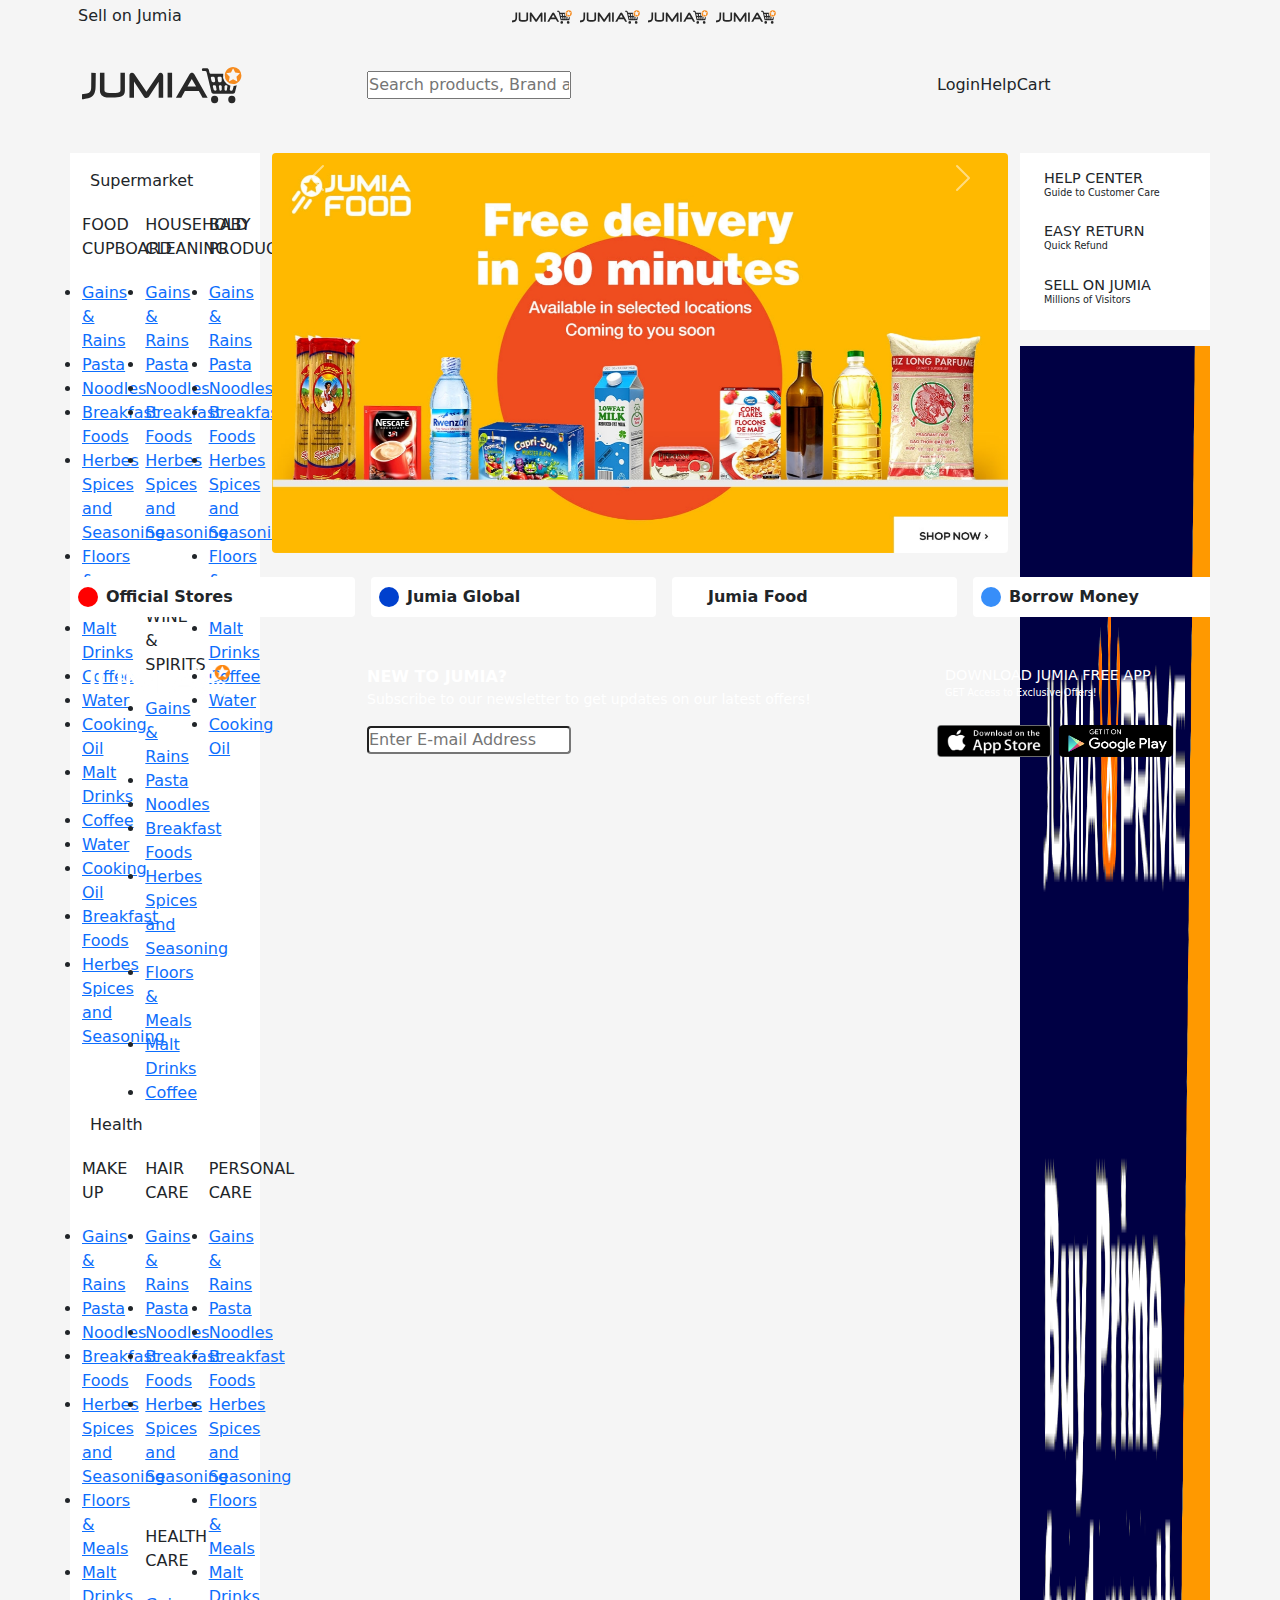
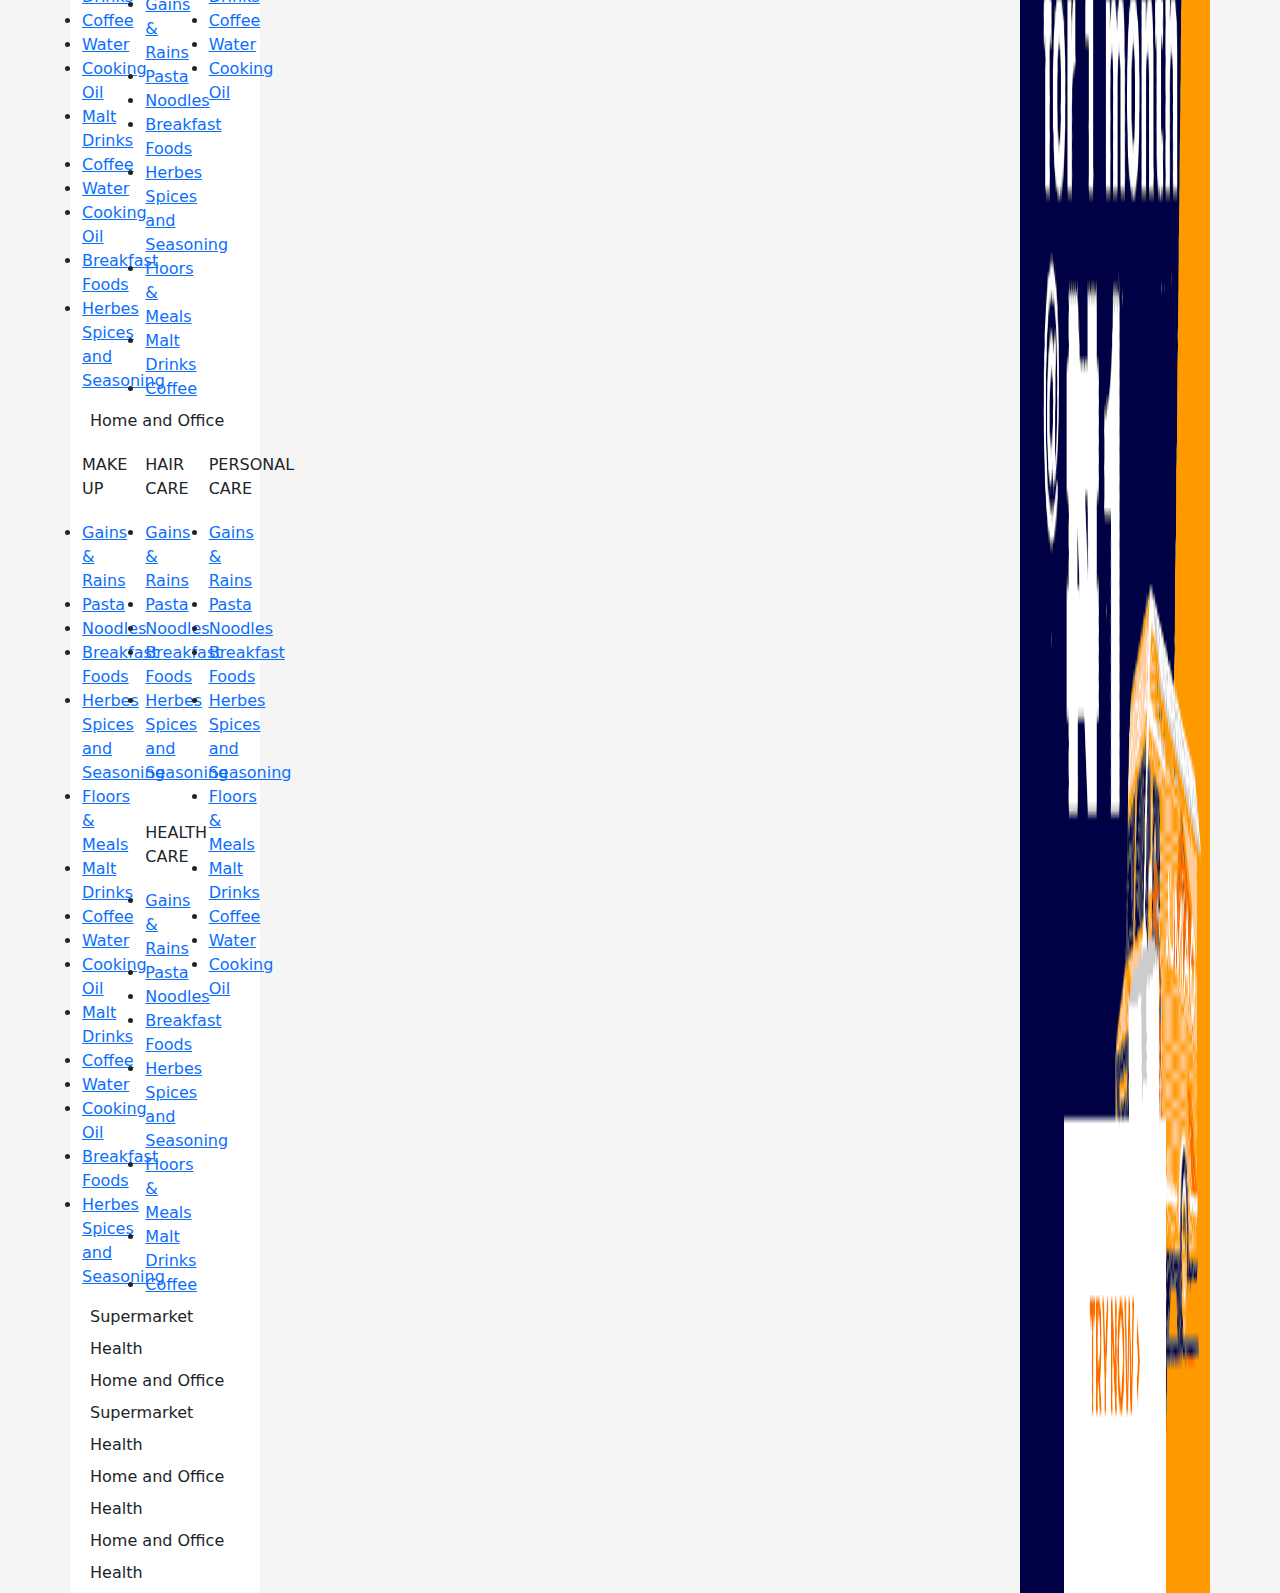
<file: index.html>
<!DOCTYPE html>
<html lang="en">
<head>
    <meta charset="UTF-8">
    <meta http-equiv="X-UA-Compatible" content="IE=edge">
    <meta name="viewport" content="width=device-width, initial-scale=1.0">
    <title>Jumia Nigeria | Online Shopping</title>
    <link rel="stylesheet" href="/style.css">
    <link rel="stylesheet" href="https://use.fontawesome.com/releases/v5.15.3/css/all.css"
        integrity="sha384-SZXxX4whJ79/gErwcOYf+zWLeJdY/qpuqC4cAa9rOGUstPomtqpuNWT9wdPEn2fk" crossorigin="anonymous">
    <link rel="stylesheet" href="/css/bootstrap.min.css">
</head>
<body>

    <div class="page">

        <div class="container d-flex justify-content-lg-between p-1">
            <div class="sell">
                <i class="far fa-star" style="color: var(--buttonColor);"></i>
                <span class="ms-1">Sell on Jumia</span>
            </div>
            <div class="right_of_sell d-flex">
                <div class="logo ms-1">
                    <svg viewBox="0 0 139 32" id="logo" width="60" height="24">
                        <g fill="none" fill-rule="evenodd">
                            <path fill="#F68B1E"
                                d="M131.27.26a7.33 7.33 0 0 1 7.21 7.43c0 4.1-3.23 7.43-7.21 7.43a7.33 7.33 0 0 1-7.22-7.43c0-4.1 3.23-7.43 7.22-7.43zm0 1.1l-1.83 3.8-4.07.62 2.95 2.95-.7 4.18 3.64-1.97 3.65 1.97-.7-4.18 2.95-2.95-4.07-.61-1.83-3.8z">
                            </path>
                            <path fill="#282828"
                                d="M126.3 17.3c.05-.3-.03-.6-.21-.82a.97.97 0 0 0-.76-.36h-.38c-.61 0-1.11.52-1.11 1.15V20c0 .55.43 1 .97 1 .52 0 .97-.4 1.06-.94l.44-2.76zm-4.9-4.9v-2.37c0-.63-.5-1.14-1.1-1.14h-1.5a1.02 1.02 0 0 0-1 1.18l.39 2.38c.1.63.62 1.09 1.24 1.09h.86c.6 0 1.1-.52 1.1-1.15zm0 7.6v-2.73c0-.63-.5-1.15-1.11-1.15h-.4a.97.97 0 0 0-.74.36c-.19.23-.27.53-.22.82l.44 2.76c.09.54.53.93 1.06.93s.97-.44.97-.98zm-4.76.62c.19-.23.27-.52.22-.8l-.42-2.61a1.27 1.27 0 0 0-1.24-1.09h-.6c-.29 0-.57.14-.74.38a.93.93 0 0 0-.16.78c.22.93.43 1.72.6 2.35l.09.35c.15.6.69 1.01 1.3 1.01h.16c.3 0 .6-.13.8-.37zm-4.07-8.1c.15.6.68 1.02 1.3 1.02h.86c.28 0 .56-.13.75-.36.18-.23.26-.53.22-.82l-.39-2.39a1.26 1.26 0 0 0-1.22-1.08h-1.22a.96.96 0 0 0-.92 1.2l.15.6.47 1.83zm19.1 4.8a1 1 0 0 0 .01-.4c.97-.07 1.9-.3 2.75-.67L133 22.12c-.2.86-.95 1.46-1.8 1.46h-17.02c-.86 0-1.6-.6-1.8-1.46l-4.11-17.28a1.35 1.35 0 0 0-1.3-1.06h-1.72c-.6 0-1.08-.5-1.08-1.1 0-.62.48-1.13 1.08-1.13h3.14c.86 0 1.6.59 1.82 1.44l.56 2.27c.16.61.7 1.04 1.31 1.04h10.63a8.76 8.76 0 0 0 6.3 10.38c-.1.15-.18.33-.22.53l-.41 2.6c-.05.3.03.6.22.84.18.22.44.34.72.34h.4c.6 0 1.11-.44 1.28-1.06l.07-.29c.17-.62.37-1.4.6-2.33zm-16.47 7.96a3.2 3.2 0 0 1 3.12 3.29 3.2 3.2 0 0 1-3.12 3.28 3.2 3.2 0 0 1-3.11-3.28 3.2 3.2 0 0 1 3.11-3.29zm14.97 0a3.2 3.2 0 0 1 3.1 3.29 3.2 3.2 0 0 1-3.1 3.28 3.2 3.2 0 0 1-3.12-3.28 3.2 3.2 0 0 1 3.12-3.29zm-94.97.14c-1.38 1-3.6 1.5-6.63 1.5h-4.29c-.58 0-1.2 0-1.88-.04-.66-.02-1.31-.1-1.96-.24a9.03 9.03 0 0 1-1.84-.6 4.86 4.86 0 0 1-2.62-2.8 6.8 6.8 0 0 1-.4-2.5V5.45h3.92V20.5c0 1.6 1.45 2.39 4.35 2.39h5.27c2.85 0 4.28-.8 4.28-2.39V5.45h3.87v15.29c0 2.11-.7 3.67-2.07 4.68zm39.16 1.5V5.46h3.92v21.48h-3.92zm21-16.12l-3.73 6.4h7.53l-3.8-6.4zm9.38 16.24l-3.25-5.8H89.4l-3.17 5.8h-4.63L93.29 6.9c.56-.96 1.3-1.45 2.18-1.45.92 0 1.65.48 2.22 1.43l11.46 20.16h-4.41zm-38.14.03V13.1l-8.37 12.85c-.3.45-.64.78-1.02 1-.4.23-.8.34-1.25.34-.95 0-1.73-.45-2.3-1.34l-8.5-12.96v14.1h-3.93V7.8c0-.74.2-1.31.59-1.73.39-.42.9-.63 1.51-.63.91 0 1.63.37 2.15 1.1l10.5 15.41L66.29 6.6a2.33 2.33 0 0 1 2.07-1.14c.65 0 1.18.23 1.58.7.4.46.6 1.07.6 1.83v19.1H66.6zm-54.8-9.72c0 6.55-2.36 9.32-6.42 10.23-4.05.91-5.34.9-5.34.9L0 24.03c1.61-.1 4.05-.37 5.58-1 1.4-.58 2.51-1.97 2.4-5.68l.08-7.87V5.45l3.91.02-.16 11.88z">
                            </path>
                        </g>
                    </svg>
                </div>
                <div class="logo ms-2">
                    <svg viewBox="0 0 139 32" id="logo" width="60" height="24">
                        <g fill="none" fill-rule="evenodd">
                            <path fill="#F68B1E"
                                d="M131.27.26a7.33 7.33 0 0 1 7.21 7.43c0 4.1-3.23 7.43-7.21 7.43a7.33 7.33 0 0 1-7.22-7.43c0-4.1 3.23-7.43 7.22-7.43zm0 1.1l-1.83 3.8-4.07.62 2.95 2.95-.7 4.18 3.64-1.97 3.65 1.97-.7-4.18 2.95-2.95-4.07-.61-1.83-3.8z">
                            </path>
                            <path fill="#282828"
                                d="M126.3 17.3c.05-.3-.03-.6-.21-.82a.97.97 0 0 0-.76-.36h-.38c-.61 0-1.11.52-1.11 1.15V20c0 .55.43 1 .97 1 .52 0 .97-.4 1.06-.94l.44-2.76zm-4.9-4.9v-2.37c0-.63-.5-1.14-1.1-1.14h-1.5a1.02 1.02 0 0 0-1 1.18l.39 2.38c.1.63.62 1.09 1.24 1.09h.86c.6 0 1.1-.52 1.1-1.15zm0 7.6v-2.73c0-.63-.5-1.15-1.11-1.15h-.4a.97.97 0 0 0-.74.36c-.19.23-.27.53-.22.82l.44 2.76c.09.54.53.93 1.06.93s.97-.44.97-.98zm-4.76.62c.19-.23.27-.52.22-.8l-.42-2.61a1.27 1.27 0 0 0-1.24-1.09h-.6c-.29 0-.57.14-.74.38a.93.93 0 0 0-.16.78c.22.93.43 1.72.6 2.35l.09.35c.15.6.69 1.01 1.3 1.01h.16c.3 0 .6-.13.8-.37zm-4.07-8.1c.15.6.68 1.02 1.3 1.02h.86c.28 0 .56-.13.75-.36.18-.23.26-.53.22-.82l-.39-2.39a1.26 1.26 0 0 0-1.22-1.08h-1.22a.96.96 0 0 0-.92 1.2l.15.6.47 1.83zm19.1 4.8a1 1 0 0 0 .01-.4c.97-.07 1.9-.3 2.75-.67L133 22.12c-.2.86-.95 1.46-1.8 1.46h-17.02c-.86 0-1.6-.6-1.8-1.46l-4.11-17.28a1.35 1.35 0 0 0-1.3-1.06h-1.72c-.6 0-1.08-.5-1.08-1.1 0-.62.48-1.13 1.08-1.13h3.14c.86 0 1.6.59 1.82 1.44l.56 2.27c.16.61.7 1.04 1.31 1.04h10.63a8.76 8.76 0 0 0 6.3 10.38c-.1.15-.18.33-.22.53l-.41 2.6c-.05.3.03.6.22.84.18.22.44.34.72.34h.4c.6 0 1.11-.44 1.28-1.06l.07-.29c.17-.62.37-1.4.6-2.33zm-16.47 7.96a3.2 3.2 0 0 1 3.12 3.29 3.2 3.2 0 0 1-3.12 3.28 3.2 3.2 0 0 1-3.11-3.28 3.2 3.2 0 0 1 3.11-3.29zm14.97 0a3.2 3.2 0 0 1 3.1 3.29 3.2 3.2 0 0 1-3.1 3.28 3.2 3.2 0 0 1-3.12-3.28 3.2 3.2 0 0 1 3.12-3.29zm-94.97.14c-1.38 1-3.6 1.5-6.63 1.5h-4.29c-.58 0-1.2 0-1.88-.04-.66-.02-1.31-.1-1.96-.24a9.03 9.03 0 0 1-1.84-.6 4.86 4.86 0 0 1-2.62-2.8 6.8 6.8 0 0 1-.4-2.5V5.45h3.92V20.5c0 1.6 1.45 2.39 4.35 2.39h5.27c2.85 0 4.28-.8 4.28-2.39V5.45h3.87v15.29c0 2.11-.7 3.67-2.07 4.68zm39.16 1.5V5.46h3.92v21.48h-3.92zm21-16.12l-3.73 6.4h7.53l-3.8-6.4zm9.38 16.24l-3.25-5.8H89.4l-3.17 5.8h-4.63L93.29 6.9c.56-.96 1.3-1.45 2.18-1.45.92 0 1.65.48 2.22 1.43l11.46 20.16h-4.41zm-38.14.03V13.1l-8.37 12.85c-.3.45-.64.78-1.02 1-.4.23-.8.34-1.25.34-.95 0-1.73-.45-2.3-1.34l-8.5-12.96v14.1h-3.93V7.8c0-.74.2-1.31.59-1.73.39-.42.9-.63 1.51-.63.91 0 1.63.37 2.15 1.1l10.5 15.41L66.29 6.6a2.33 2.33 0 0 1 2.07-1.14c.65 0 1.18.23 1.58.7.4.46.6 1.07.6 1.83v19.1H66.6zm-54.8-9.72c0 6.55-2.36 9.32-6.42 10.23-4.05.91-5.34.9-5.34.9L0 24.03c1.61-.1 4.05-.37 5.58-1 1.4-.58 2.51-1.97 2.4-5.68l.08-7.87V5.45l3.91.02-.16 11.88z">
                            </path>
                        </g>
                    </svg>
                </div>
                <div class="logo ms-2">
                    <svg viewBox="0 0 139 32" id="logo" width="60" height="24">
                        <g fill="none" fill-rule="evenodd">
                            <path fill="#F68B1E"
                                d="M131.27.26a7.33 7.33 0 0 1 7.21 7.43c0 4.1-3.23 7.43-7.21 7.43a7.33 7.33 0 0 1-7.22-7.43c0-4.1 3.23-7.43 7.22-7.43zm0 1.1l-1.83 3.8-4.07.62 2.95 2.95-.7 4.18 3.64-1.97 3.65 1.97-.7-4.18 2.95-2.95-4.07-.61-1.83-3.8z">
                            </path>
                            <path fill="#282828"
                                d="M126.3 17.3c.05-.3-.03-.6-.21-.82a.97.97 0 0 0-.76-.36h-.38c-.61 0-1.11.52-1.11 1.15V20c0 .55.43 1 .97 1 .52 0 .97-.4 1.06-.94l.44-2.76zm-4.9-4.9v-2.37c0-.63-.5-1.14-1.1-1.14h-1.5a1.02 1.02 0 0 0-1 1.18l.39 2.38c.1.63.62 1.09 1.24 1.09h.86c.6 0 1.1-.52 1.1-1.15zm0 7.6v-2.73c0-.63-.5-1.15-1.11-1.15h-.4a.97.97 0 0 0-.74.36c-.19.23-.27.53-.22.82l.44 2.76c.09.54.53.93 1.06.93s.97-.44.97-.98zm-4.76.62c.19-.23.27-.52.22-.8l-.42-2.61a1.27 1.27 0 0 0-1.24-1.09h-.6c-.29 0-.57.14-.74.38a.93.93 0 0 0-.16.78c.22.93.43 1.72.6 2.35l.09.35c.15.6.69 1.01 1.3 1.01h.16c.3 0 .6-.13.8-.37zm-4.07-8.1c.15.6.68 1.02 1.3 1.02h.86c.28 0 .56-.13.75-.36.18-.23.26-.53.22-.82l-.39-2.39a1.26 1.26 0 0 0-1.22-1.08h-1.22a.96.96 0 0 0-.92 1.2l.15.6.47 1.83zm19.1 4.8a1 1 0 0 0 .01-.4c.97-.07 1.9-.3 2.75-.67L133 22.12c-.2.86-.95 1.46-1.8 1.46h-17.02c-.86 0-1.6-.6-1.8-1.46l-4.11-17.28a1.35 1.35 0 0 0-1.3-1.06h-1.72c-.6 0-1.08-.5-1.08-1.1 0-.62.48-1.13 1.08-1.13h3.14c.86 0 1.6.59 1.82 1.44l.56 2.27c.16.61.7 1.04 1.31 1.04h10.63a8.76 8.76 0 0 0 6.3 10.38c-.1.15-.18.33-.22.53l-.41 2.6c-.05.3.03.6.22.84.18.22.44.34.72.34h.4c.6 0 1.11-.44 1.28-1.06l.07-.29c.17-.62.37-1.4.6-2.33zm-16.47 7.96a3.2 3.2 0 0 1 3.12 3.29 3.2 3.2 0 0 1-3.12 3.28 3.2 3.2 0 0 1-3.11-3.28 3.2 3.2 0 0 1 3.11-3.29zm14.97 0a3.2 3.2 0 0 1 3.1 3.29 3.2 3.2 0 0 1-3.1 3.28 3.2 3.2 0 0 1-3.12-3.28 3.2 3.2 0 0 1 3.12-3.29zm-94.97.14c-1.38 1-3.6 1.5-6.63 1.5h-4.29c-.58 0-1.2 0-1.88-.04-.66-.02-1.31-.1-1.96-.24a9.03 9.03 0 0 1-1.84-.6 4.86 4.86 0 0 1-2.62-2.8 6.8 6.8 0 0 1-.4-2.5V5.45h3.92V20.5c0 1.6 1.45 2.39 4.35 2.39h5.27c2.85 0 4.28-.8 4.28-2.39V5.45h3.87v15.29c0 2.11-.7 3.67-2.07 4.68zm39.16 1.5V5.46h3.92v21.48h-3.92zm21-16.12l-3.73 6.4h7.53l-3.8-6.4zm9.38 16.24l-3.25-5.8H89.4l-3.17 5.8h-4.63L93.29 6.9c.56-.96 1.3-1.45 2.18-1.45.92 0 1.65.48 2.22 1.43l11.46 20.16h-4.41zm-38.14.03V13.1l-8.37 12.85c-.3.45-.64.78-1.02 1-.4.23-.8.34-1.25.34-.95 0-1.73-.45-2.3-1.34l-8.5-12.96v14.1h-3.93V7.8c0-.74.2-1.31.59-1.73.39-.42.9-.63 1.51-.63.91 0 1.63.37 2.15 1.1l10.5 15.41L66.29 6.6a2.33 2.33 0 0 1 2.07-1.14c.65 0 1.18.23 1.58.7.4.46.6 1.07.6 1.83v19.1H66.6zm-54.8-9.72c0 6.55-2.36 9.32-6.42 10.23-4.05.91-5.34.9-5.34.9L0 24.03c1.61-.1 4.05-.37 5.58-1 1.4-.58 2.51-1.97 2.4-5.68l.08-7.87V5.45l3.91.02-.16 11.88z">
                            </path>
                        </g>
                    </svg>
                </div>
                <div class="logo ms-2">
                    <svg viewBox="0 0 139 32" id="logo" width="60" height="24">
                        <g fill="none" fill-rule="evenodd">
                            <path fill="#F68B1E"
                                d="M131.27.26a7.33 7.33 0 0 1 7.21 7.43c0 4.1-3.23 7.43-7.21 7.43a7.33 7.33 0 0 1-7.22-7.43c0-4.1 3.23-7.43 7.22-7.43zm0 1.1l-1.83 3.8-4.07.62 2.95 2.95-.7 4.18 3.64-1.97 3.65 1.97-.7-4.18 2.95-2.95-4.07-.61-1.83-3.8z">
                            </path>
                            <path fill="#282828"
                                d="M126.3 17.3c.05-.3-.03-.6-.21-.82a.97.97 0 0 0-.76-.36h-.38c-.61 0-1.11.52-1.11 1.15V20c0 .55.43 1 .97 1 .52 0 .97-.4 1.06-.94l.44-2.76zm-4.9-4.9v-2.37c0-.63-.5-1.14-1.1-1.14h-1.5a1.02 1.02 0 0 0-1 1.18l.39 2.38c.1.63.62 1.09 1.24 1.09h.86c.6 0 1.1-.52 1.1-1.15zm0 7.6v-2.73c0-.63-.5-1.15-1.11-1.15h-.4a.97.97 0 0 0-.74.36c-.19.23-.27.53-.22.82l.44 2.76c.09.54.53.93 1.06.93s.97-.44.97-.98zm-4.76.62c.19-.23.27-.52.22-.8l-.42-2.61a1.27 1.27 0 0 0-1.24-1.09h-.6c-.29 0-.57.14-.74.38a.93.93 0 0 0-.16.78c.22.93.43 1.72.6 2.35l.09.35c.15.6.69 1.01 1.3 1.01h.16c.3 0 .6-.13.8-.37zm-4.07-8.1c.15.6.68 1.02 1.3 1.02h.86c.28 0 .56-.13.75-.36.18-.23.26-.53.22-.82l-.39-2.39a1.26 1.26 0 0 0-1.22-1.08h-1.22a.96.96 0 0 0-.92 1.2l.15.6.47 1.83zm19.1 4.8a1 1 0 0 0 .01-.4c.97-.07 1.9-.3 2.75-.67L133 22.12c-.2.86-.95 1.46-1.8 1.46h-17.02c-.86 0-1.6-.6-1.8-1.46l-4.11-17.28a1.35 1.35 0 0 0-1.3-1.06h-1.72c-.6 0-1.08-.5-1.08-1.1 0-.62.48-1.13 1.08-1.13h3.14c.86 0 1.6.59 1.82 1.44l.56 2.27c.16.61.7 1.04 1.31 1.04h10.63a8.76 8.76 0 0 0 6.3 10.38c-.1.15-.18.33-.22.53l-.41 2.6c-.05.3.03.6.22.84.18.22.44.34.72.34h.4c.6 0 1.11-.44 1.28-1.06l.07-.29c.17-.62.37-1.4.6-2.33zm-16.47 7.96a3.2 3.2 0 0 1 3.12 3.29 3.2 3.2 0 0 1-3.12 3.28 3.2 3.2 0 0 1-3.11-3.28 3.2 3.2 0 0 1 3.11-3.29zm14.97 0a3.2 3.2 0 0 1 3.1 3.29 3.2 3.2 0 0 1-3.1 3.28 3.2 3.2 0 0 1-3.12-3.28 3.2 3.2 0 0 1 3.12-3.29zm-94.97.14c-1.38 1-3.6 1.5-6.63 1.5h-4.29c-.58 0-1.2 0-1.88-.04-.66-.02-1.31-.1-1.96-.24a9.03 9.03 0 0 1-1.84-.6 4.86 4.86 0 0 1-2.62-2.8 6.8 6.8 0 0 1-.4-2.5V5.45h3.92V20.5c0 1.6 1.45 2.39 4.35 2.39h5.27c2.85 0 4.28-.8 4.28-2.39V5.45h3.87v15.29c0 2.11-.7 3.67-2.07 4.68zm39.16 1.5V5.46h3.92v21.48h-3.92zm21-16.12l-3.73 6.4h7.53l-3.8-6.4zm9.38 16.24l-3.25-5.8H89.4l-3.17 5.8h-4.63L93.29 6.9c.56-.96 1.3-1.45 2.18-1.45.92 0 1.65.48 2.22 1.43l11.46 20.16h-4.41zm-38.14.03V13.1l-8.37 12.85c-.3.45-.64.78-1.02 1-.4.23-.8.34-1.25.34-.95 0-1.73-.45-2.3-1.34l-8.5-12.96v14.1h-3.93V7.8c0-.74.2-1.31.59-1.73.39-.42.9-.63 1.51-.63.91 0 1.63.37 2.15 1.1l10.5 15.41L66.29 6.6a2.33 2.33 0 0 1 2.07-1.14c.65 0 1.18.23 1.58.7.4.46.6 1.07.6 1.83v19.1H66.6zm-54.8-9.72c0 6.55-2.36 9.32-6.42 10.23-4.05.91-5.34.9-5.34.9L0 24.03c1.61-.1 4.05-.37 5.58-1 1.4-.58 2.51-1.97 2.4-5.68l.08-7.87V5.45l3.91.02-.16 11.88z">
                            </path>
                        </g>
                    </svg>
                </div>
                
                
               
            </div>
            <div class="sell" style="visibility: hidden;">
                <i class="far fa-star"></i>
                <span>Sell on Jumia</span>
            </div>
        </div>


        <header>
            <div class="container mt-2">
                <div class="row align-items-center">
                    <div class="logo col-lg-3">
                        <svg viewBox="0 0 139 32" id="logo" width="160" height="88">
                            <g fill="none" fill-rule="evenodd">
                                <path fill="#F68B1E"
                                    d="M131.27.26a7.33 7.33 0 0 1 7.21 7.43c0 4.1-3.23 7.43-7.21 7.43a7.33 7.33 0 0 1-7.22-7.43c0-4.1 3.23-7.43 7.22-7.43zm0 1.1l-1.83 3.8-4.07.62 2.95 2.95-.7 4.18 3.64-1.97 3.65 1.97-.7-4.18 2.95-2.95-4.07-.61-1.83-3.8z">
                                </path>
                                <path fill="#282828"
                                    d="M126.3 17.3c.05-.3-.03-.6-.21-.82a.97.97 0 0 0-.76-.36h-.38c-.61 0-1.11.52-1.11 1.15V20c0 .55.43 1 .97 1 .52 0 .97-.4 1.06-.94l.44-2.76zm-4.9-4.9v-2.37c0-.63-.5-1.14-1.1-1.14h-1.5a1.02 1.02 0 0 0-1 1.18l.39 2.38c.1.63.62 1.09 1.24 1.09h.86c.6 0 1.1-.52 1.1-1.15zm0 7.6v-2.73c0-.63-.5-1.15-1.11-1.15h-.4a.97.97 0 0 0-.74.36c-.19.23-.27.53-.22.82l.44 2.76c.09.54.53.93 1.06.93s.97-.44.97-.98zm-4.76.62c.19-.23.27-.52.22-.8l-.42-2.61a1.27 1.27 0 0 0-1.24-1.09h-.6c-.29 0-.57.14-.74.38a.93.93 0 0 0-.16.78c.22.93.43 1.72.6 2.35l.09.35c.15.6.69 1.01 1.3 1.01h.16c.3 0 .6-.13.8-.37zm-4.07-8.1c.15.6.68 1.02 1.3 1.02h.86c.28 0 .56-.13.75-.36.18-.23.26-.53.22-.82l-.39-2.39a1.26 1.26 0 0 0-1.22-1.08h-1.22a.96.96 0 0 0-.92 1.2l.15.6.47 1.83zm19.1 4.8a1 1 0 0 0 .01-.4c.97-.07 1.9-.3 2.75-.67L133 22.12c-.2.86-.95 1.46-1.8 1.46h-17.02c-.86 0-1.6-.6-1.8-1.46l-4.11-17.28a1.35 1.35 0 0 0-1.3-1.06h-1.72c-.6 0-1.08-.5-1.08-1.1 0-.62.48-1.13 1.08-1.13h3.14c.86 0 1.6.59 1.82 1.44l.56 2.27c.16.61.7 1.04 1.31 1.04h10.63a8.76 8.76 0 0 0 6.3 10.38c-.1.15-.18.33-.22.53l-.41 2.6c-.05.3.03.6.22.84.18.22.44.34.72.34h.4c.6 0 1.11-.44 1.28-1.06l.07-.29c.17-.62.37-1.4.6-2.33zm-16.47 7.96a3.2 3.2 0 0 1 3.12 3.29 3.2 3.2 0 0 1-3.12 3.28 3.2 3.2 0 0 1-3.11-3.28 3.2 3.2 0 0 1 3.11-3.29zm14.97 0a3.2 3.2 0 0 1 3.1 3.29 3.2 3.2 0 0 1-3.1 3.28 3.2 3.2 0 0 1-3.12-3.28 3.2 3.2 0 0 1 3.12-3.29zm-94.97.14c-1.38 1-3.6 1.5-6.63 1.5h-4.29c-.58 0-1.2 0-1.88-.04-.66-.02-1.31-.1-1.96-.24a9.03 9.03 0 0 1-1.84-.6 4.86 4.86 0 0 1-2.62-2.8 6.8 6.8 0 0 1-.4-2.5V5.45h3.92V20.5c0 1.6 1.45 2.39 4.35 2.39h5.27c2.85 0 4.28-.8 4.28-2.39V5.45h3.87v15.29c0 2.11-.7 3.67-2.07 4.68zm39.16 1.5V5.46h3.92v21.48h-3.92zm21-16.12l-3.73 6.4h7.53l-3.8-6.4zm9.38 16.24l-3.25-5.8H89.4l-3.17 5.8h-4.63L93.29 6.9c.56-.96 1.3-1.45 2.18-1.45.92 0 1.65.48 2.22 1.43l11.46 20.16h-4.41zm-38.14.03V13.1l-8.37 12.85c-.3.45-.64.78-1.02 1-.4.23-.8.34-1.25.34-.95 0-1.73-.45-2.3-1.34l-8.5-12.96v14.1h-3.93V7.8c0-.74.2-1.31.59-1.73.39-.42.9-.63 1.51-.63.91 0 1.63.37 2.15 1.1l10.5 15.41L66.29 6.6a2.33 2.33 0 0 1 2.07-1.14c.65 0 1.18.23 1.58.7.4.46.6 1.07.6 1.83v19.1H66.6zm-54.8-9.72c0 6.55-2.36 9.32-6.42 10.23-4.05.91-5.34.9-5.34.9L0 24.03c1.61-.1 4.05-.37 5.58-1 1.4-.58 2.51-1.97 2.4-5.68l.08-7.87V5.45l3.91.02-.16 11.88z">
                                </path>
                            </g>
                        </svg>
                    </div>
                    
                    <div class="search_button d-flex col-lg-6">
                        <div class="search">
                            <input type="text" placeholder="Search products, Brand and categories">
                            <i class="fas fa-search"></i>
                        </div>
                    
                        <div class="button">
                            <button>SEARCH</button>
                        </div>
                    </div>
                    
                    <div class="far_right_nav d-flex col-lg-3">
                        <div class="navvy">
                            <span><i class="fas fa-location-arrow"></i></span>
                            <span>Login</span>
                            <span><i class="fas fa-angle-down"></i></span>
                    
                        </div>
                        <div class="navvy">
                            <span><i class="far fa-question-circle"></i></span>
                            <span>Help</span>
                            <span><i class="fas fa-angle-down"></i></span>
                    
                        </div>
                        <div class="navvy">
                            <span><i class="fas fa-shopping-cart"></i></span>
                            <span>Cart</span>
                    
                    
                        </div>
                    </div>
                </div>
            </div>
        </header>

    </div>



    <section>
        <div class="container mt-4 mb-4">
            <div class="row" style="height: 400px;">
                <div class="megamenu col-lg-2 d-flex flex-column bg-white border_curve fw-light">
                    <span class="has-submenu mb-2 mt-3">
                        <i class="fas fa-apple-alt"></i>
                        <span class="ms-2">Supermarket</span>
                        <div class="submenu">
                            <div class="row">
                                <div class="col-lg-4">
                                    <p class="mb-0">FOOD CUPBOARD</p>
                                    <div class="submenu-list" >
                                        <li><a href="">Gains & Rains</a></li>
                                        <li><a href="">Pasta</a></li>
                                        <li><a href="">Noodles</a></li>
                                        <li><a href="">Breakfast Foods</a></li>
                                        <li><a href="">Herbes Spices and Seasoning</a></li>
                                        <li><a href="">Floors & Meals</a></li>
                                        <li><a href="">Malt Drinks</a></li>
                                        <li><a href="">Coffee</a></li>
                                        <li><a href="">Water</a></li>
                                        <li><a href="">Cooking Oil</a></li>
                                        <li><a href="">Malt Drinks</a></li>
                                        <li><a href="">Coffee</a></li>
                                        <li><a href="">Water</a></li>
                                        <li><a href="">Cooking Oil</a></li>
                                        <li><a href="">Breakfast Foods</a></li>
                                        <li><a href="">Herbes Spices and Seasoning</a></li>
                                    </div>
                                </div>

                                <div class="col-lg-4">
                                    <div class="div">
                                        <p class="mb-0">HOUSEHOLD CLEANING</p>
                                        <div class="submenu-list">
                                            <li><a href="">Gains & Rains</a></li>
                                            <li><a href="">Pasta</a></li>
                                            <li><a href="">Noodles</a></li>
                                            <li><a href="">Breakfast Foods</a></li>
                                            <li><a href="">Herbes Spices and Seasoning</a></li>
                                            
                                        
                                        </div>
                                    </div>
                                    <div class="div">
                                        <p class="mb-0 mt-3">BEER WINE & SPIRITS</p>
                                        <div class="submenu-list">
                                            <li><a href="">Gains & Rains</a></li>
                                            <li><a href="">Pasta</a></li>
                                            <li><a href="">Noodles</a></li>
                                            <li><a href="">Breakfast Foods</a></li>
                                            <li><a href="">Herbes Spices and Seasoning</a></li>
                                            <li><a href="">Floors & Meals</a></li>
                                            <li><a href="">Malt Drinks</a></li>
                                            <li><a href="">Coffee</a></li>
                                    
                                        </div>
                                    </div>
                                </div>

                                <div class="col-lg-4">
                                    <p class="mb-0">BABY PRODUCTS</p>
                                    <div class="submenu-list">
                                        <li><a href="">Gains & Rains</a></li>
                                        <li><a href="">Pasta</a></li>
                                        <li><a href="">Noodles</a></li>
                                        <li><a href="">Breakfast Foods</a></li>
                                        <li><a href="">Herbes Spices and Seasoning</a></li>
                                        <li><a href="">Floors & Meals</a></li>
                                        <li><a href="">Malt Drinks</a></li>
                                        <li><a href="">Coffee</a></li>
                                        <li><a href="">Water</a></li>
                                        <li><a href="">Cooking Oil</a></li>
                                        
                                    </div>
                                </div>
                                
                            </div>

                        </div>
                    </span>
                    <span class="has-submenu mb-2">
                        <i class="fas fa-wrench"></i>
                        <span class="ms-2">Health</span>
                        <div class="submenu">
                            <div class="row">
                                <div class="col-lg-4">
                                    <p class="mb-0">MAKE UP</p>
                                    <div class="submenu-list">
                                        <li><a href="">Gains & Rains</a></li>
                                        <li><a href="">Pasta</a></li>
                                        <li><a href="">Noodles</a></li>
                                        <li><a href="">Breakfast Foods</a></li>
                                        <li><a href="">Herbes Spices and Seasoning</a></li>
                                        <li><a href="">Floors & Meals</a></li>
                                        <li><a href="">Malt Drinks</a></li>
                                        <li><a href="">Coffee</a></li>
                                        <li><a href="">Water</a></li>
                                        <li><a href="">Cooking Oil</a></li>
                                        <li><a href="">Malt Drinks</a></li>
                                        <li><a href="">Coffee</a></li>
                                        <li><a href="">Water</a></li>
                                        <li><a href="">Cooking Oil</a></li>
                                        <li><a href="">Breakfast Foods</a></li>
                                        <li><a href="">Herbes Spices and Seasoning</a></li>
                                    </div>
                                </div>
                        
                                <div class="col-lg-4">
                                    <div class="div">
                                        <p class="mb-0">HAIR CARE</p>
                                        <div class="submenu-list">
                                            <li><a href="">Gains & Rains</a></li>
                                            <li><a href="">Pasta</a></li>
                                            <li><a href="">Noodles</a></li>
                                            <li><a href="">Breakfast Foods</a></li>
                                            <li><a href="">Herbes Spices and Seasoning</a></li>
                        
                        
                                        </div>
                                    </div>
                                    <div class="div">
                                        <p class="mb-0 mt-3">HEALTH CARE</p>
                                        <div class="submenu-list">
                                            <li><a href="">Gains & Rains</a></li>
                                            <li><a href="">Pasta</a></li>
                                            <li><a href="">Noodles</a></li>
                                            <li><a href="">Breakfast Foods</a></li>
                                            <li><a href="">Herbes Spices and Seasoning</a></li>
                                            <li><a href="">Floors & Meals</a></li>
                                            <li><a href="">Malt Drinks</a></li>
                                            <li><a href="">Coffee</a></li>
                        
                                        </div>
                                    </div>
                                </div>
                        
                                <div class="col-lg-4">
                                    <p class="mb-0">PERSONAL CARE</p>
                                    <div class="submenu-list">
                                        <li><a href="">Gains & Rains</a></li>
                                        <li><a href="">Pasta</a></li>
                                        <li><a href="">Noodles</a></li>
                                        <li><a href="">Breakfast Foods</a></li>
                                        <li><a href="">Herbes Spices and Seasoning</a></li>
                                        <li><a href="">Floors & Meals</a></li>
                                        <li><a href="">Malt Drinks</a></li>
                                        <li><a href="">Coffee</a></li>
                                        <li><a href="">Water</a></li>
                                        <li><a href="">Cooking Oil</a></li>
                        
                                    </div>
                                </div>
                        
                            </div>
                        
                        </div>
                    </span>
                    <span class="has-submenu mb-2">
                        <i class="fas fa-home"></i>
                        <span class="ms-2">Home and Office</span>
                        <div class="submenu">
                            <div class="row">
                                <div class="col-lg-4">
                                    <p class="mb-0">MAKE UP</p>
                                    <div class="submenu-list">
                                        <li><a href="">Gains & Rains</a></li>
                                        <li><a href="">Pasta</a></li>
                                        <li><a href="">Noodles</a></li>
                                        <li><a href="">Breakfast Foods</a></li>
                                        <li><a href="">Herbes Spices and Seasoning</a></li>
                                        <li><a href="">Floors & Meals</a></li>
                                        <li><a href="">Malt Drinks</a></li>
                                        <li><a href="">Coffee</a></li>
                                        <li><a href="">Water</a></li>
                                        <li><a href="">Cooking Oil</a></li>
                                        <li><a href="">Malt Drinks</a></li>
                                        <li><a href="">Coffee</a></li>
                                        <li><a href="">Water</a></li>
                                        <li><a href="">Cooking Oil</a></li>
                                        <li><a href="">Breakfast Foods</a></li>
                                        <li><a href="">Herbes Spices and Seasoning</a></li>
                                    </div>
                                </div>
                        
                                <div class="col-lg-4">
                                    <div class="div">
                                        <p class="mb-0">HAIR CARE</p>
                                        <div class="submenu-list">
                                            <li><a href="">Gains & Rains</a></li>
                                            <li><a href="">Pasta</a></li>
                                            <li><a href="">Noodles</a></li>
                                            <li><a href="">Breakfast Foods</a></li>
                                            <li><a href="">Herbes Spices and Seasoning</a></li>
                        
                        
                                        </div>
                                    </div>
                                    <div class="div">
                                        <p class="mb-0 mt-3">HEALTH CARE</p>
                                        <div class="submenu-list">
                                            <li><a href="">Gains & Rains</a></li>
                                            <li><a href="">Pasta</a></li>
                                            <li><a href="">Noodles</a></li>
                                            <li><a href="">Breakfast Foods</a></li>
                                            <li><a href="">Herbes Spices and Seasoning</a></li>
                                            <li><a href="">Floors & Meals</a></li>
                                            <li><a href="">Malt Drinks</a></li>
                                            <li><a href="">Coffee</a></li>
                        
                                        </div>
                                    </div>
                                </div>
                        
                                <div class="col-lg-4">
                                    <p class="mb-0">PERSONAL CARE</p>
                                    <div class="submenu-list">
                                        <li><a href="">Gains & Rains</a></li>
                                        <li><a href="">Pasta</a></li>
                                        <li><a href="">Noodles</a></li>
                                        <li><a href="">Breakfast Foods</a></li>
                                        <li><a href="">Herbes Spices and Seasoning</a></li>
                                        <li><a href="">Floors & Meals</a></li>
                                        <li><a href="">Malt Drinks</a></li>
                                        <li><a href="">Coffee</a></li>
                                        <li><a href="">Water</a></li>
                                        <li><a href="">Cooking Oil</a></li>
                        
                                    </div>
                                </div>
                        
                            </div>
                        
                        </div>
                    </span>
                    <span class="has-submenu mb-2">
                        <i class="fas fa-apple-alt"></i>
                        <span class="ms-2">Supermarket</span>
                    </span>
                    <span class="has-submenu mb-2">
                        <i class="fas fa-wrench"></i>
                        <span class="ms-2">Health</span>
                    </span>
                    <span class="has-submenu mb-2">
                        <i class="fas fa-home"></i>
                        <span class="ms-2">Home and Office</span>
                    </span>
                    <span class="has-submenu mb-2">
                        <i class="fas fa-apple-alt"></i>
                        <span class="ms-2">Supermarket</span>
                    </span>
                    <span class="has-submenu mb-2">
                        <i class="fas fa-wrench"></i>
                        <span class="ms-2">Health</span>
                    </span>
                    <span class="has-submenu mb-2">
                        <i class="has-submenu fas fa-home"></i>
                        <span class="ms-2">Home and Office</span>
                    </span>
                    <span class="has-submenu mb-2">
                        <i class="fas fa-wrench"></i>
                        <span class="ms-2">Health</span>
                    </span>
                    <span class="has-submenu mb-2">
                        <i class="fas fa-home"></i>
                        <span class="ms-2">Home and Office</span>
                    </span>
                    <span class="has-submenu mb-2">
                        <i class="fas fa-wrench"></i>
                        <span class="ms-2">Health</span>
                    </span>
        
                </div>
                <div id="carouselExampleFade" class="carousel slide carousel-fade col-lg-8" data-bs-ride="carousel">
                    <div class="carousel-inner rounded">
                        <div class="carousel-item active" style="height: 400px;">
                            <img src="/images/1424x768_Slider.jpg" class="d-block w-100 h-100" alt="..."
                                style="object-fit: cover;">
                        </div>
                        <div class="carousel-item" style="height: 400px;">
                            <img src="/images/Cashback_Desktop (1).jpg" class="d-block w-100 h-100" alt="..."
                                style="object-fit: cover;">
                        </div>
                        <div class="carousel-item" style="height: 400px;">
                            <img src="/images/26DB5C4C-B436-40B3-82DF-6D894E9A50B8.jpeg" class="d-block w-100 h-100" alt="..."
                                style="object-fit: cover;">
                        </div>
                    </div>
                    <button class="carousel-control-prev" type="button" data-bs-target="#carouselExampleFade"
                        data-bs-slide="prev">
                        <span class="carousel-control-prev-icon" aria-hidden="true"></span>
                        <span class="visually-hidden">Previous</span>
                    </button>
                    <button class="carousel-control-next" type="button" data-bs-target="#carouselExampleFade"
                        data-bs-slide="next">
                        <span class="carousel-control-next-icon" aria-hidden="true"></span>
                        <span class="visually-hidden">Next</span>
                    </button>
                </div>
                <div class="d-flex flex-column col-lg-2 gx-0">
                    <div class="bg-white w-100 border_curve">
                        <div class="ms-3">
                            <span class="d-flex align-items-center mb-4 mt-3">
                                <i class="fas fa-recycle fs-4" style="color: var(--buttonColor);"></i>
                                <div class="d-flex flex-column ms-2 lh-sm">
                                    <span style="font-size: 0.9rem; font-weight: 500;">HELP CENTER</span>
                                    <small style="font-size: 0.6rem;">Guide to Customer Care</small>
                                </div>
                            </span>
                            <span class="d-flex align-items-center mb-4 mt-3">
                                <i class="fas fa-box-open fs-4" style="color: var(--buttonColor);"></i>
                                <div class="d-flex flex-column ms-2 lh-sm">
                                    <span style="font-size: 0.9rem; font-weight: 500;">EASY RETURN</span>
                                    <small style="font-size: 0.6rem;">Quick Refund</small>
                                </div>
                            </span>
                            <span class="d-flex align-items-center mb-4 mt-3">
                                <i class="fas fa-cog fs-4" style="color: var(--buttonColor);"></i>
                                <div class="d-flex flex-column ms-2 lh-sm">
                                    <span style="font-size: 0.9rem; font-weight: 500;">SELL ON JUMIA</span>
                                    <small style="font-size: 0.6rem;">Millions of Visitors</small>
                                </div>
                            </span>
        
                        </div>
                    </div>
                    <div class="mt-3" style="height: 100%">
                        <img src="/images/BSB.gif" class="d-block w-100 h-100 border_curve" alt="..." style="object-fit: fill;">
                    </div>
                </div>
            </div>
        </div>
    </section>
   

   <section>
        <div class="container d-flex gap-3 mb-3 justify-content-lg-between gx-0" style="overflow: hidden;">
            
                <div class="col-lg-3 d-flex align-items-center bg-white p-2 rounded">
        
                    <i class="fas fa-cart-plus"
                        style="background-color: red; padding: 10px; border-radius: 50%; color: white;"></i>
                    <span class="ms-2 fs-6 fw-bold">Official Stores</span>
        
                </div>

                <div class="col-lg-3 d-flex align-items-center bg-white p-2 rounded">
                
                    <i class="fas fa-plane" style="background-color: #0040ce; padding: 10px; border-radius: 50%; color: white;"></i>
                    <span class="ms-2 fs-6 fw-bold">Jumia Global</span>
                
                </div>

                <div class="col-lg-3 d-flex align-items-center bg-white p-2 rounded">
                
                    <i class="fas fa-grin-stars" style="background-color: var(--buttonColor); padding: 10px; border-radius: 50%; color: white;"></i>
                    <span class="ms-2 fs-6 fw-bold">Jumia Food</span>
                
                </div>

                <div class="col-lg-3 d-flex align-items-center bg-white p-2 rounded">
                
                    <i class="fas fa-cart-plus" style="background-color: #378ef9; padding: 10px; border-radius: 50%; color: white;"></i>
                    <span class="ms-2 fs-6 fw-bold">Borrow Money</span>
                
                </div>
               

            
        
        
        
        
        
        
        
        
        
        
        
        
        
            
        
        
        </div>
   </section>


   <footer>
    <div class="container-fluid p-4" style="background-color: var(--footer1);">
    
        <div class="container mt-2">
            <div class="row ">
                <div class="logo col-lg-3">
                    <span>
                        <img style="width: 148px; height: 32px" src="/images/Jumia Logo.png" alt="">
                    </span>
                </div>
    
                <div class="search_button col-lg-6">
                    <div class="d-flex flex-column mb-3">
                        <span class="text-white fw-bold">NEW TO JUMIA?</span>
                        <small class="text-white fs-6*1.9">Subscribe to our newsletter to get updates on our latest
                            offers!</small>
                    </div>
                    <div class="d-flex">
                        <div class="search">
                            <input class="rounded" type="text" placeholder="Enter E-mail Address">
                            <i class="fas fa-envelope-open-text"></i>
                        </div>
    
                        <div class="btnEmail">
                            <button>MALE</button>
                        </div>
                        <div class="btnEmail">
                            <button>FEMALE</button>
                        </div>
                    </div>
                </div>
    
                <div class="d-flex flex-column col-lg-3">
                    <div class="d-flex mb-4">
                        <i class="fas fa-recycle fs-4" style="color: var(--buttonColor);"></i>
                        <div class="d-flex flex-column ms-2 lh-3 text-white">
                            <span style="font-size: 0.9rem; font-weight: 500;">DOWNLOAD JUMIA FREE APP</span>
                            <small style="font-size: 0.6rem;">GET Access to Exclusive Offers!</small>
                        </div>
                    </div>
    
                    <div class="d-flex">
                        <span>
                            <img src="/images/iOS-App-Store.png" style="width: 114px; height: 32px" alt="">
                        </span>
                        <span>
                            <img src="/images/google-play-badge.png" class="ms-2" style="width: 114px; height: 32px" alt="">
                        </span>
                    </div>
                </div>
            </div>
        </div>
    
    </div>
   </footer>

    

</body>
<script src="/js/bootstrap.min.js"></script>
</html>
</file>
<file: style.css>
* {
	padding: 0;
	margin: 0;
	box-sizing: border-box;
  }
  
  
  body {
	background-color: rgb(245,245,245);
  }

  /* section start */
  .section_wrapper, .wrapper-stock{
	  position: relative;
	  margin: auto 140px;
	  background-color: white;
	  margin-bottom: 20px;
  }

  .category_width{
    background-color:rgb(245,245,245);
  }

   .slider_section{
	height: 400px;
	width: 10%;
	background-color: white;
   }

   .slide_image{
	   height: 400px;
	   width: 100%;
	   position: absolute;
	   object-fit: cover;
   }

 .slide_image img{
	width:  100%;
	height: 100%;
 }  

 .prev-btn,.next-btn {
	 background-color: white;
	 padding: 16px;
	 opacity:0 ;
	 position: absolute;
	 top: 50%;
	 transform: translateY(-50%);
	 font-size: 20px;
	 z-index: 100;
	 cursor: pointer;
	 box-shadow: 0 4px 8px rgba(0, 0,0, 0.6);
	 transition: 400ms;
 }

 .slider_section:hover .prev-btn {
	 opacity: 1;
 }

 .slider_section:hover .next-btn {
	opacity: 1;
}

.prev-btn{
	left: 0;
}

.next-btn{
	right: 0;
}
/* 

stock section  */

.stock_body{
	display: grid;
	grid-template-columns: repeat(6, 1fr);
	grid-gap: 10px;
	background-color: white;
}

.stock_body-inner{
	display: grid;
	grid-template-columns: repeat(3, 1fr);
	grid-gap: 1px;
	background-color: white;
}

.stock_body-inner img{
	width: 400px;
	height: 252px;
}

.banner_images img{
	width: 100%;
	height: 250px;
	margin-top: 40px;
}

.banner_stock_body{
	background-color: white;
}



#stock{
	background-color:rgb(225,190,231) ;
	width: 100%;
	height: 50px;
	display: block;
	font-size: 20px;
	margin-top: 20px;
	border-radius: 10px;
	padding-top: 10px;
	padding-left: 10px;
}

.top_picks_section{
	display: flex;
	justify-content: space-between;
	background-color:rgb(225,190,231) ;
	width: 100%;
	height: 50px;
	font-size: 20px;
	margin-top: 20px;
	border-radius: 10px;
	padding-top: 10px;
	padding-left: 10px;
}

.Fave_section{
	background-color:white ;
	width: 100%;
	height: 50px;
	font-size: 20px;
	margin-top: 20px;
	border-radius: 10px;
	padding-top: 10px;
	padding-left: 10px;

}

.stock_images_brand img{
	width: 200px;
	height: 100px;
}

.category-section ul{
	list-style: none;
	padding-top: 20px;
	padding-left: 20px;
	
}

.category-section span {
	padding-left: 15px;
}

.category-section ul li{
	padding-top: 20px;	
	padding-left: 40px;
}

.category-section {
	border-color: white;
	padding-top: 20px;	
}

.parent_category-section{
	/* margin-top: 20px;	 */
  background-color: white;
  margin-right: 20px;
}

.parent_category_grocery{
	margin-top: 20px;
	display: flex;	
}

/* PRODUCT */
.product{
	padding-top: 20px;
}

.span_div {
	display: flex;
	justify-content: space-between;
	width: 30%;
	padding-left: 23px;


}

/* Review */

.dot {
	height: 20px;
	width: 20px;
	border: 2px solid rgb(199,199,205);
	border-radius: 50%;
	margin-right: 20px;
	
  }

  .checked {
	color: orange;
  }

  .review1{
	  display: flex;
	  flex-direction: row;
	  align-items: center;
	  justify-content: left;
	  padding-left: 22px;
	  padding-bottom: 10px;
	  padding-top: 5px;
  }

  /* Square */

  .square {
	height: 20px;
	width: 20px;
	border: 2px solid rgb(199,199,205);
	margin-left: 20px;
	
  }

  /* Express */
 .expres_parent{
	margin-top: 20px;
 }

 .expres_parent span{
	padding-left: 20px;
 }
  .express{
	  display: flex;
	  align-items: center;
  }

  .express .image{
	padding-left: 10px;
  }

  .express .icon{
	margin-left: 130px;
	
  }
/* 
  My Brand */
  .brand{
	  margin-top: 10px;
	  padding-left: 10px;
  }

  #myInput {
	background-image: url('/img/search.PNG');
	background-position: 10px 12px;
	background-repeat: no-repeat;
	font-size: 16px;
	padding: 12px 20px 12px 40px;
	border: 2px solid rgb(199,199,205);
	margin-top: 10px;
	margin-bottom: 12px;
	border-top-left-radius: 20px;
	border-top-right-radius: 20px;
	border-bottom-right-radius: 20px;
	border-bottom-left-radius: 20px;

  }

  /* Brand */

  #pexpress{
	  margin-top: 10px;
  }

  #pexpress1{
	margin-top: 10px;
}
#pexpress2{
	margin-top: 10px;
}
#pexpress3{
	margin-top: 10px;
}
#pexpress4{
	margin-top: 10px;
}

/* PRICE */

.price{
	padding-top: 20px;
	
}
/* 
SELLER SCORE */

.seller_score{
	padding-top: 20px;
}

/* category section */
.grocery{
	display: flex;
	justify-content: space-between;
	align-items: center;
	padding-top: 10px;
	padding-right: 10px;
	width: 100%;
	border-bottom: 2px solid rgb(199,199,205);
	
}

.parent_grocery{
	width: 100%;
  background-color: white;
	border:  2px solid rgb(199,199,205);
}

._images1 span{
 display: block;
}
._images1{
	transition: transform .1s;
}

.spantext{
	font-size: .625rem;
}

.grocery_images{
	display: grid;
	grid-template-columns: repeat(4,1fr);
	grid-gap: 10px;

}

button{
	display: none;
	background-color: rgb(246,139,30);
	color: white;
	width: 90%;
	height: 50px;
	border-top-left-radius: 5px;
	border-top-right-radius: 5px;
	border-bottom-right-radius: 5px;
	border-bottom-left-radius: 5px;
	font-weight: bold;
}

.groceryImage1:hover button{
	display: block;
	transform: scale(.9)	
}

._images1:hover {
	transform: scale(1.0);
	border:  2px solid rgb(199,199,205);
}






/* ADE CSS */

.wrapper-stock h4, h5, p {
  padding-top: 20px;
  padding-bottom: 20px;
}

.wrapper-stock ul{
  margin-left: 20px;
}
</file>
